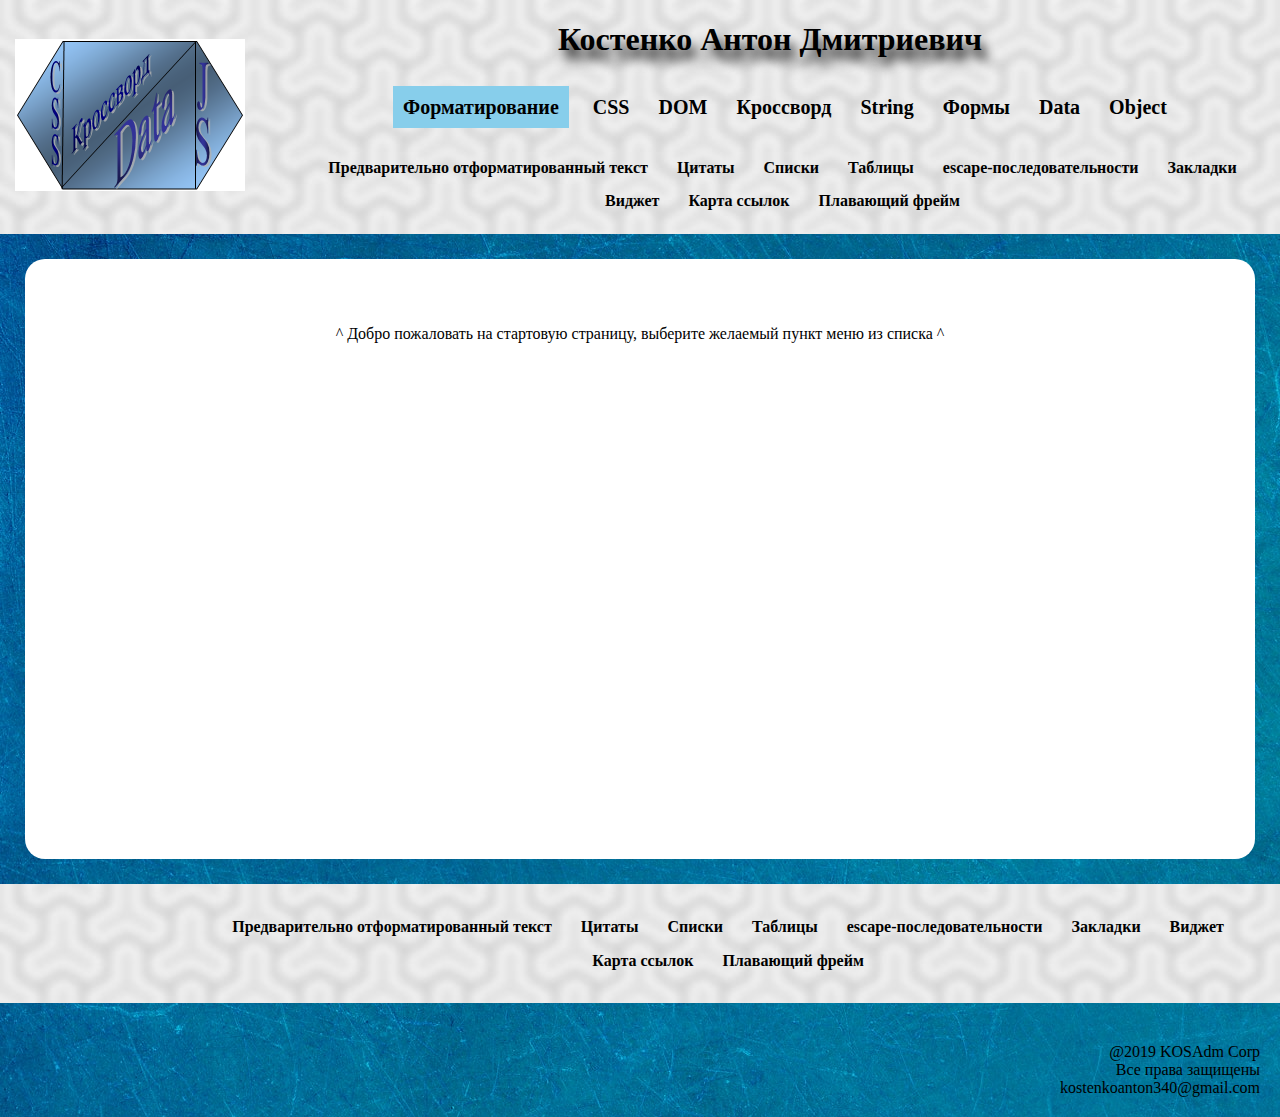
<file: index.html>
<!DOCTYPE html>
<html lang="ru">
  <head>
     <link rel="stylesheet" href="index.css">
    <meta charset="utf-8">
    <title>Костенко Антон, ПО-21, вариант 15</title>
  </head>
  <body>

    <header>
    <div id="img1">
      <img src="../img/logo.png" alt="Logo">
    </div>
    <div class="container-right-side">
      <h1 align="center" class="author">Костенко Антон Дмитриевич</h1>
      <div class="container-ul">
        <ul align="center">
          <li><a href="index.html" class="current">Форматирование</a></li>
          <li><a href="#" class="list">CSS</a></li>
          <li><a href="#" class="list">DOM</a></li>
          <li><a href="#" class="list">Кроссворд</a></li>
          <li><a href="#" class="list">String</a></li>
          <li><a href="#" class="list">Формы</a></li>
          <li><a href="#" class="list">Data</a></li>
          <li><a href="#" class="list">Object</a></li>
        </ul>
      </div>
      <nav class="container-nav">
        <ul align="center">
          <li class="list"><a href="formattxt.html">Предварительно отформатированный текст</a></li>
          <li class="list"><a href="#">Цитаты</a></li>
          <li class="list"><a href="#">Списки</a></li>
          <li class="list"><a href="#">Таблицы</a></li>
          <li class="list"><a href="#">escape-последовательности</a></li>
          <li class="list"><a href="#">Закладки</a></li>
          <li class="list"><a href="#">Виджет</a></li>
          <li class="list"><a href="#">Карта ссылок</a></li>
          <li class="list"><a href="#">Плавающий фрейм</a></li>
        </ul>
      </nav>
    </div>
    </header>

    <main>
      <section>
        <div class="section-div">
          <p align="center">^ Добро пожаловать на стартовую страницу, выберите желаемый
          пункт меню из списка ^</p>
        </div>
      </section>
      <aside class="aside-nav">
        <nav class="container-nav">
          <ul align="center">
            <li class="list"><a href="#">Предварительно отформатированный текст</a></li>
            <li class="list"><a href="#">Цитаты</a></li>
            <li class="list"><a href="#">Списки</a></li>
            <li class="list"><a href="#">Таблицы</a></li>
            <li class="list"><a href="#">escape-последовательности</a></li>
            <li class="list"><a href="#">Закладки</a></li>
            <li class="list"><a href="#">Виджет</a></li>
            <li class="list"><a href="#">Карта ссылок</a></li>
            <li class="list"><a href="#">Плавающий фрейм</a></li>
          </ul>
        </nav>
      </aside>
    </main>

    <footer>
      <div class="footer-div" align="right">
        @2019 KOSAdm Corp <br>Все права защищены<br> kostenkoanton340@gmail.com
      </div>
    </footer>

  </body>
</html>
</file>
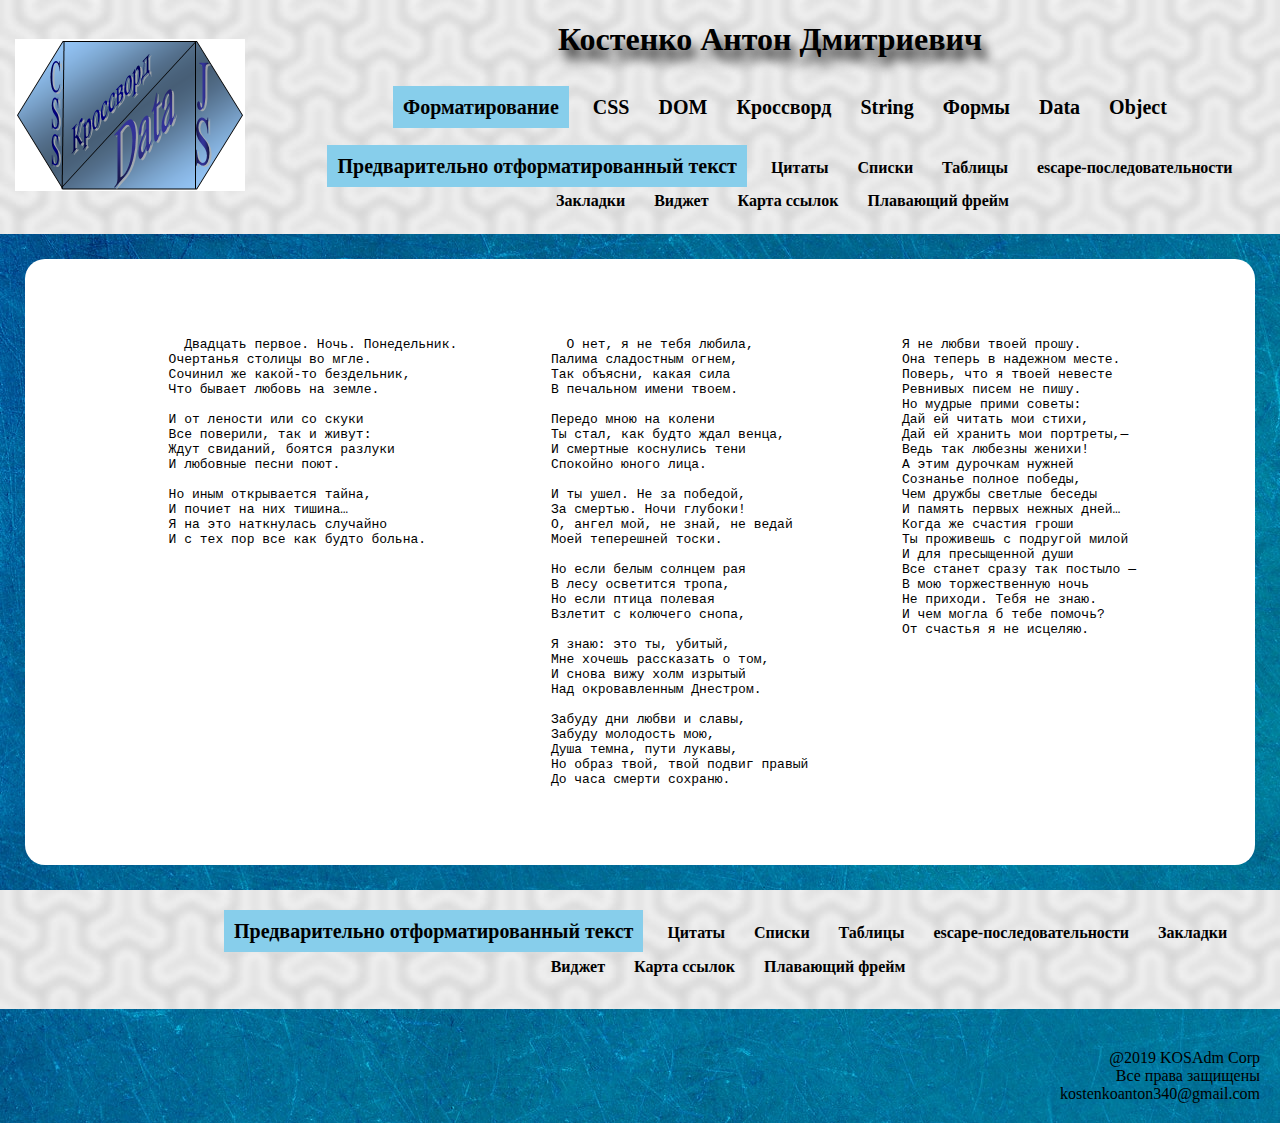
<file: formattxt.html>
<!DOCTYPE html>
<html lang="ru">
  <head>
     <link rel="stylesheet" href="index.css">
    <meta charset="utf-8">
    <title>Костенко Антон, ПО-21, вариант 15</title>
  </head>
  <body>

    <header>
    <div id="img1">
      <img src="../img/logo.png" alt="Logo">
    </div>
    <div class="container-right-side">
      <h1 align="center" class="author">Костенко Антон Дмитриевич</h1>
      <div class="container-ul">
        <ul align="center">
          <li><a href="index.html" class="current">Форматирование</a></li>
          <li><a href="#" class="list">CSS</a></li>
          <li><a href="#" class="list">DOM</a></li>
          <li><a href="#" class="list">Кроссворд</a></li>
          <li><a href="#" class="list">String</a></li>
          <li><a href="#" class="list">Формы</a></li>
          <li><a href="#" class="list">Data</a></li>
          <li><a href="#" class="list">Object</a></li>
        </ul>
      </div>
      <nav class="container-nav">
        <ul align="center">
          <li class="current"><a href="formattxt.html">Предварительно отформатированный текст</a></li>
          <li class="list"><a href="#">Цитаты</a></li>
          <li class="list"><a href="#">Списки</a></li>
          <li class="list"><a href="#">Таблицы</a></li>
          <li class="list"><a href="#">escape-последовательности</a></li>
          <li class="list"><a href="#">Закладки</a></li>
          <li class="list"><a href="#">Виджет</a></li>
          <li class="list"><a href="#">Карта ссылок</a></li>
          <li class="list"><a href="#">Плавающий фрейм</a></li>
        </ul>
      </nav>
    </div>
    </header>

    <main>
      <section>
        <div class="section-div">
          <div class="lab-format">
          <pre>

              Двадцать первое. Ночь. Понедельник.
            Очертанья столицы во мгле.
            Сочинил же какой-то бездельник,
            Что бывает любовь на земле.

            И от лености или со скуки
            Все поверили, так и живут:
            Ждут свиданий, боятся разлуки
            И любовные песни поют.

            Но иным открывается тайна,
            И почиет на них тишина…
            Я на это наткнулась случайно
            И с тех пор все как будто больна.
          </pre>
            <pre>

              О нет, я не тебя любила,
            Палима сладостным огнем,
            Так объясни, какая сила
            В печальном имени твоем.

            Передо мною на колени
            Ты стал, как будто ждал венца,
            И смертные коснулись тени
            Спокойно юного лица.

            И ты ушел. Не за победой,
            За смертью. Ночи глубоки!
            О, ангел мой, не знай, не ведай
            Моей теперешней тоски.

            Но если белым солнцем рая
            В лесу осветится тропа,
            Но если птица полевая
            Взлетит с колючего снопа,

            Я знаю: это ты, убитый,
            Мне хочешь рассказать о том,
            И снова вижу холм изрытый
            Над окровавленным Днестром.

            Забуду дни любви и славы,
            Забуду молодость мою,
            Душа темна, пути лукавы,
            Но образ твой, твой подвиг правый
            До часа смерти сохраню.
            </pre>
            <pre>

            Я не любви твоей прошу.
            Она теперь в надежном месте.
            Поверь, что я твоей невесте
            Ревнивых писем не пишу.
            Но мудрые прими советы:
            Дай ей читать мои стихи,
            Дай ей хранить мои портреты,—
            Ведь так любезны женихи!
            А этим дурочкам нужней
            Сознанье полное победы,
            Чем дружбы светлые беседы
            И память первых нежных дней…
            Когда же счастия гроши
            Ты проживешь с подругой милой
            И для пресыщенной души
            Все станет сразу так постыло —
            В мою торжественную ночь
            Не приходи. Тебя не знаю.
            И чем могла б тебе помочь?
            От счастья я не исцеляю.
            </pre>
          </div>
        </div>
      </section>
      <aside class="aside-nav">
        <nav class="container-nav">
          <ul align="center">
            <li class="current"><a href="#">Предварительно отформатированный текст</a></li>
            <li class="list"><a href="#">Цитаты</a></li>
            <li class="list"><a href="#">Списки</a></li>
            <li class="list"><a href="#">Таблицы</a></li>
            <li class="list"><a href="#">escape-последовательности</a></li>
            <li class="list"><a href="#">Закладки</a></li>
            <li class="list"><a href="#">Виджет</a></li>
            <li class="list"><a href="#">Карта ссылок</a></li>
            <li class="list"><a href="#">Плавающий фрейм</a></li>
          </ul>
        </nav>
      </aside>
    </main>

    <footer>
      <div class="footer-div" align="right">
        @2019 KOSAdm Corp <br>Все права защищены<br> kostenkoanton340@gmail.com
      </div>
    </footer>

  </body>
</html>
</file>
<file: index.css>
body {
  margin: 0;
  padding: 0;
  background-image: url("../img/back-2.jpg");
  font-family: serif, sans-serif;
}
header {
  background-image: url("../img/back-ch.jpg");
  display: flex;
  align-items: center;
}
ul {
  list-style: none;
}
li {
  display: inline;
}
a {
  text-decoration: none;
  color: black;
  font-weight: bold;
}

.container-right-side {
  width: 100%;
}
.container-right-sede .container-nav {
  display: flex;
  padding-left: 12%;
}

.container-nav .list {
  margin-right: 15px;
  padding: 5px;
  line-height: 2.1;
}

.container-nav .list:hover{
  background-color: skyblue;
}


.container-ul {
  display: flex;
  justify-content: space-around;
}
.container-ul, .author, .container-nav {
  align-items: center;
}
.container-ul .list {
  margin-right: 15px;
  font-size: 20px;
  padding: 5px;
}
.container-ul .list:hover {
  background-color: skyblue;
}
.author {
  text-shadow: 5px 10px 12px;
}
.section-div {
  min-height: 500px;
  min-width: 500px;
  background-color: white;
  padding: 50px;
  margin: 25px;
  border-radius: 20px;
}
.lab-format {
  display: flex;
}
.aside-nav {
  align-items: center;
  padding: 10px;
  margin: 0px;
  background-image: url("../img/back-ch.jpg");
}

.aside-nav .container-nav {
  padding-left: 12%;
}
.footer-div {
  padding: 20px;
  margin-top: 20px;
}

#img1 {
  margin-left: 15px;
  padding-right: 15px;
}
.current {
  background-color: skyblue;
  margin-right: 15px;
  font-size: 20px;
  padding: 10px;
}
</file>
